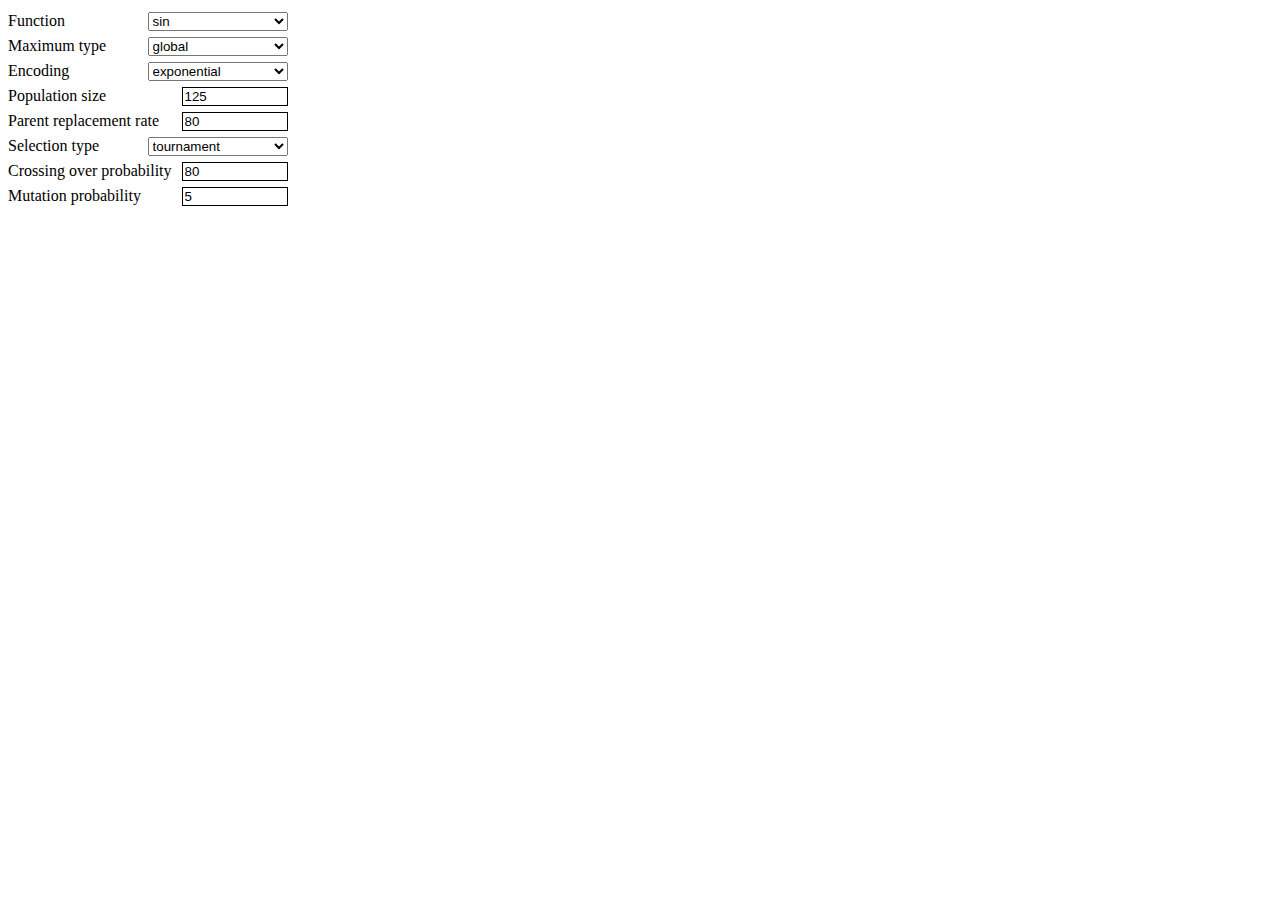
<file: tmp/index.html>
<!DOCTYPE html>
<html>
    <head>
        <style>
            .field {
                clear:both;
                text-align:right;
                line-height:25px;
            }

            label {
                float:left;
                padding-right:10px;
            }
            label.error {
                float: right;
                position: absolute;
                padding-left:10px;
            }
            .main {
                float:left
            }
            input {
                width: 100px;
                border: 1px solid black;
            }
            input.error {
                border: 1px solid red;
            }
            select {
                width: 140px
            }
        </style>
        <script src="json2.js"></script>
        <script type="text/javascript" src="../js/jquery-1.3.2.js"></script>
        <script type="text/javascript" src="../js/jquery.validate.js"></script>
        <script>
            function object(o) {
                function F() {}
                F.prototype = o;
                return new F();
            }

            String.prototype.camel2human = function () {
                //camel name to spaced starting from capital
                //e.g. camelCasedName -> Camel cased name

                var regex = /([A-Z])/g;//match capital
                var str = this.replace(regex, " $1");//add a space before capitals
                str = str[0].toUpperCase() + str.slice(1).toLowerCase();//capitalize the first and lowercase the rest
                return str;
            }

            if(!console){
                var console = {
                    log: function() {
                        return;
                    }
                }
            }
            
            //jsonObject = JSON.stringify(properties);
            //properties = JSON.parse(jsonObject);

            //all possible parameter values
            var parameters = {
                maximumType: ["local", "global"],
                encoding: ["binary", "gray", "exponential"],
                populationSize: {
                    required: true,
                    number: true,
                    digits: true,
                    range: [2, 1000]
                },
                parentReplacementRate: {
                    required: true,
                    number: true,
                    range: [0, 100]
                },
                selectionType: ["roulette", "tournament"],
                crossingOverProbability: {
                    required: true,
                    number: true,
                    range: [0, 100]
                },
                mutationProbability: {
                    required: true,
                    number: true,
                    range: [0, 100]
                }
            };
            console.log(parameters);
            //actual values to be used with specific function
            var vals = {
                maximumType: "global",
                encoding: "exponential",
                allowedEncodings: ["binary", "exponential"],
                populationSize: 125,
                parentReplacementRate: 80,
                selectionType: "tournament",
                crossingOverProbability: 90,
                mutationProbability: 5
            };

            var functions = {
                sin: {
                    properties: object(vals)//prototypally inherit from default vals
                },
                cos: {
                    properties: object(vals)
                }
            }
            //tweek the specific properties to suit the function
            functions.sin.properties.crossingOverProbability = 80;
            functions.cos.properties.mutationProbability = 10;
            functions.cos.properties.allowedEncodings = ["gray", "exponential"];
            console.log(functions);
            var activeFunction = {
                name: null, //string containing the name
                properties: null //reference to corresponding properties
            };
            activeFunction.update = function(newName) {
                activeFunction.name = newName;
                //searching in the functions object for needed properties and keepeng reference to them
                activeFunction.properties = functions[activeFunction.name].properties;
                //add limitation of possible encodings
                $("#encoding > *").attr("disabled","disabled");
                for(var enc in activeFunction.properties.allowedEncodings){
                    console.log($("#encoding > [value=" + activeFunction.properties.allowedEncodings[enc] + "]").removeAttr("disabled"));
                }
                //re-render options with the values of new function
                for(var v in activeFunction.properties){
                    $("#"+v).val(activeFunction.properties[v]);
                }
                $("#options").validate().form();
            }

            $(document).ready(function(){

                var formHTML = "";//a variable for bulk aggregation of html text to provide for $("#id").append(formHTML)

                //first render the dropdown box for functions list
                formHTML = "<form id='functionsForm'>";
                formHTML += "<label for='functions'>Function</label>";
                formHTML += "<select id='functions'>";
                for(var f in functions){
                    formHTML += "<option value='" + f + "'>" + f + "</option>";
                }
                formHTML += "</select></form>";
                $("#fs").append(formHTML);
                
                //when user changes the function in the dropdown box we must change the values in the properties
                //corresponding to the function chosen
                $("#functions").change(function () {
                    activeFunction.update( this.value );
                });

                console.log(activeFunction);
                
                var validationRules = {};

                for(var parameterKey in parameters){
                    var parameterValue = parameters[parameterKey];
                    //clear the innerHTML aggreagtor
                    formHTML = "";

                    //the label is needed for both dropdown box and input
                    formHTML+="<label for='" + parameterKey + "'>" + parameterKey.camel2human() + "</label>";
                    if(parameterValue instanceof Array){
                        //open label and select tag
                        formHTML+="<select id='" + parameterKey + "'>";
                        for(var index in parameterValue){
                            //add option
                            var parameterOption = parameterValue[index];
                            formHTML+="<option value='" + parameterOption + "'>" + parameterOption + "</option>";
                        }
                        //close select tag
                        formHTML+="</select><br />";
                        } else{
                        if (parameterValue instanceof Object) {
                            //add label and input tag
                            formHTML+="<input id='" + parameterKey + "' name='" + parameterKey + "' /><br />";
                            //remember validation rules for input
                            validationRules[parameterKey] = parameterValue;
                        }
                    }
                    $("#options").append(formHTML);
                    $("#"+parameterKey).change(function (pk) {
                        return function() {
                            //change the value in properies only if it is valid
                            if($("#options").validate().element("#"+pk)){
                                activeFunction.properties[pk] = this.value;
                            }
                            console.log(pk);
                        }
                    }(parameterKey));
                }

                //apply the validation rules
                $("#options").validate({
                    rules: validationRules
                });
                //set option in select by value
                //$("#maximumType").val('global');


                /*for(var v in vals){
                    $("#"+v).val(vals[v]);
                }
                console.log(JSON.stringify(vals));*/

                //since the properties' fields are still empty, though some function is chosen
                //we must manually fire the update method
                activeFunction.update( $("#functions").val() );

                console.log($("#encoding > [value=gray]").attr("disabled","disabled"));




            });
        </script>
    </head>
    <body>
        <div class="main">
            <div class="field">
                <div id="fs"></div>
                <form id="options"></form>
            </div>
        </div>
    </body>
</html>
</file>
